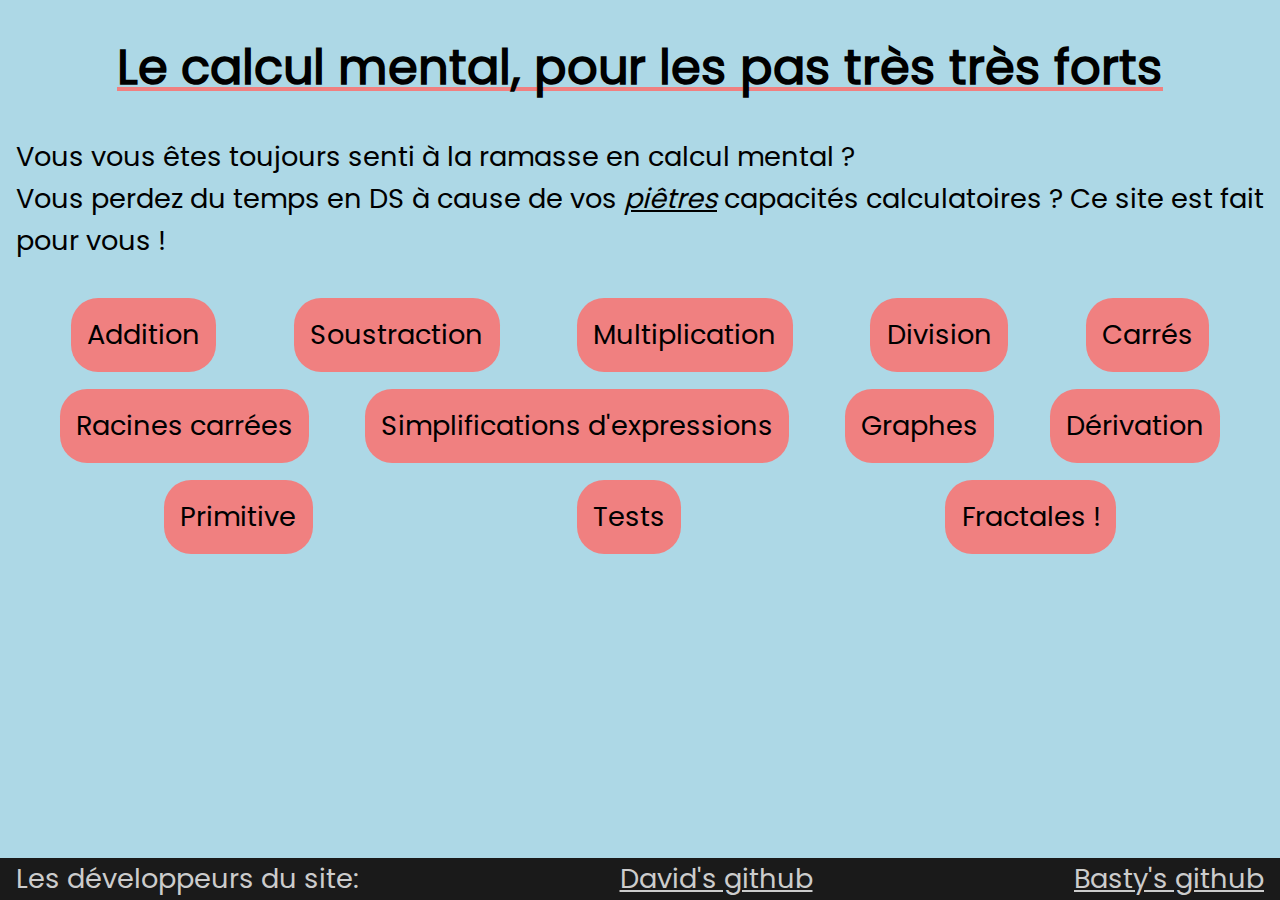
<file: index.html>
<!DOCTYPE html>
<html lang="en">

<head>
	<meta charset="UTF-8">
	<title>Calcul mental pour les nuls</title>
	<link rel="shortcut icon" href="assets/favicon.png" type="image/x-icon" media="(prefers-color-scheme: light)">
	<link rel="shortcut icon" href="assets/favicon-dark.png" type="image/x-icon" media="(prefers-color-scheme: dark)">
	<link rel="stylesheet" href="all.css">
	<link rel="stylesheet" href="index.css">
</head>

<body>
	<h1>Le calcul mental, pour les pas très très forts</h1>
	<p>Vous vous êtes toujours senti à la ramasse en calcul mental ? <br>Vous perdez du temps en DS à cause de vos
		<u><i>piêtres</i></u> capacités calculatoires ? Ce site est fait pour vous !
	</p>
	<div id="pages" class="pages">
		<a href="additions.html">Addition</a>
		<a href="soustractions.html">Soustraction</a>
		<a href="multiplication.html">Multiplication</a>
		<a href="division.html">Division</a>
		<a href="carre.html">Carrés</a>
		<a href="racines.html">Racines carrées</a>
		<a href="Simplification.html">Simplifications d'expressions</a>
		<a href="graphe.html">Graphes</a>
		<a href="derivation.html">Dérivation </a>
		<a href="primitive.html"> Primitive</a>
		<a href="tests.html">Tests</a>
		<a href="fractales.html"> Fractales !</a>
	</div>
	<!-- <img src=photostress.jpg width=120px height=75px> -->
	<br>
	<div class="footer">
		<p>Les développeurs du site:</p>
		<a href="http://github.com/ARndmPlayer">David's github</a>
		<a href="http://github.com/Basty7">Basty's github</a>
	</div>

</body>

</html>
</file>
<file: all.css>
/* Feuille de style pour toutes les pages */

html {
	width: 100vw;
	background-color: lightblue;
	overflow-x: hidden;
	margin: 0;
	font-family: "Poppins";
}


body {
	margin: 0 1em;
	background-color: lightblue;
}

@font-face {
	font-family: Poppins;
	src: url(assets/fonts/Poppins/Poppins-Regular.ttf);
}

h1 {
	text-align: center;
	font-size: 3em;
	justify-self: center;
}

h2 {
	text-align: center;
	font-size: 2.5em;
	text-decoration: underline;
}

p,
a,
h1,
h2,
button {
	font-family: 'Poppins';
}

p,
a,
button {
	font-size: 1.7em;
}

/* Google fonts: icon */
.material-symbols-outlined {
	font-variation-settings:
		'FILL' 0,
		'wght' 400,
		'GRAD' 0,
		'opsz' 12
}

/* Home button */

.header {
	display: flex;
	flex-direction: row;
	align-items: center;
	justify-content: space-between;
}

.homebtn {
	margin: .5em;
	text-decoration: none;
	font-size: 2em;
	color: black;
	transition: .3s;
	transform: rotate(-90deg);
}

#homebtn {
	font-size: 2em;

}

.homebtn:hover {
	transform: scale(1.5) rotate(-180deg);
	transition: .3s;
}



/* Score styling */

#score {
	font-family: "Poppins";
	font-size: 50px;
}

#score.vbad {
	color: red;
}

#score.bad {
	color: rgb(82, 76, 76);
}

#score.good {
	color: #37692c;
}

#score.vgood {
	color: #39f60f;
}

/* Reste */

.katex-question {
	font-size: 2em;
	width: 10em;
}

.answers {
	width: 8em;
}

.hide {
	display: none;
}
</file>
<file: index.css>
/* Feuille de style pour la page index.html */

/* body {} */

h1 {
	text-decoration: solid underline lightcoral;
	text-decoration-skip-ink: none;
}

.pages {
	display: flex;
	flex-wrap: wrap;
	justify-content: space-around;
	align-content: space-around;
	margin: 0 1em;
}

.pages>* {
	padding: 0.6em;
	margin: .3em 1em;
	background-color: lightcoral;
	border-radius: 1em;
	transition: transform .5s;
	text-decoration: none;
	color: black;
}

.pages :hover {
	background-color: orange;
	transform: scale(1.3);
}

.footer {
	display: flex;
	width: calc(100vw - 2em);
	padding: 0 1em;
	justify-content: space-between;
	bottom: 0;
	left: 0;
	position: absolute;
	background-color: #1a1a1a;

}

.footer>p,
.footer>a {
	margin: 0;
	color: #ccc;

}
</file>
